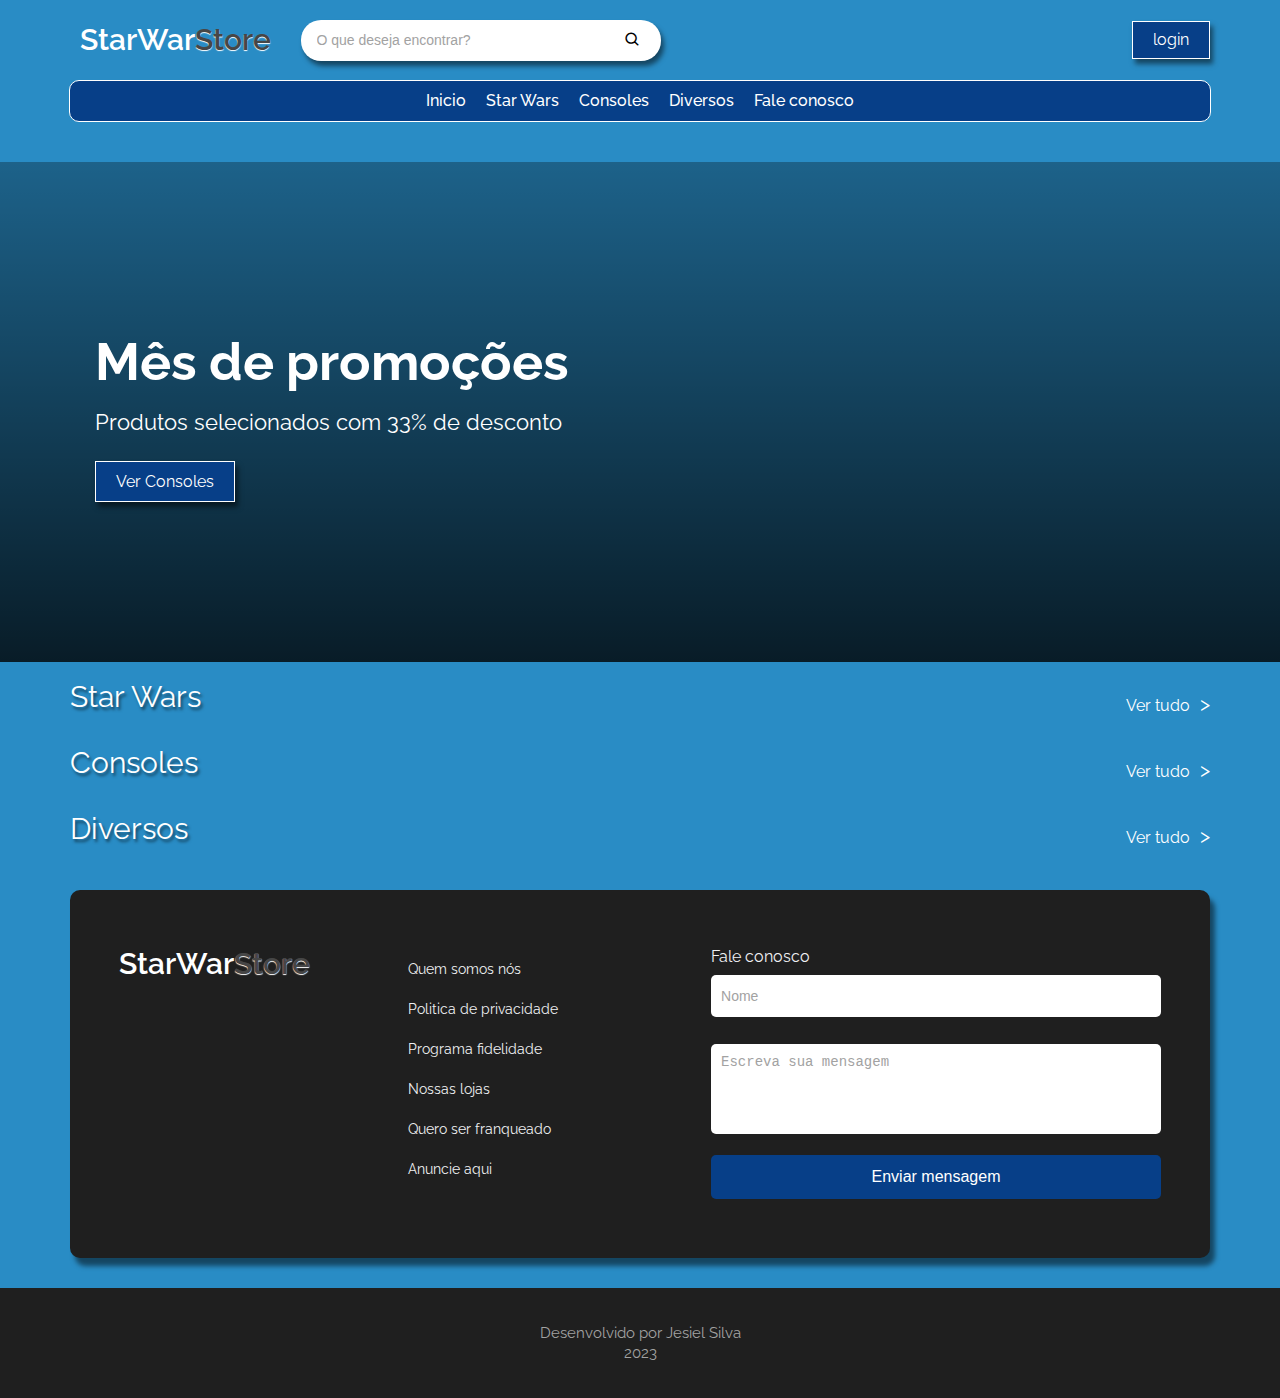
<file: index.html>
<!DOCTYPE html>
<html lang="pt-br">

<head>
  <meta charset="UTF-8">
  <meta name="viewport" content="width=device-width, initial-scale=1.0">
  <link rel="preconnect" href="https://fonts.googleapis.com">
  <link rel="preconnect" href="https://fonts.gstatic.com" crossorigin>
  <link href="https://fonts.googleapis.com/css2?family=Raleway:wght@300;400;500;600;700&display=swap" rel="stylesheet">
  <link href='https://unpkg.com/boxicons@2.1.4/css/boxicons.min.css' rel='stylesheet'>
  <link rel="stylesheet" href="./assets/css/Padrão/reset.css">
  <link rel="stylesheet" href="./assets/css/Padrão/base.css">
  <link rel="stylesheet" href="./assets/css/Cabecalho/cabecalho.css">
  <link rel="stylesheet" href="./assets/css/Cabecalho/logo.css">
  <link rel="stylesheet" href="./assets/css/Cabecalho/buscar.css">
  <link rel="stylesheet" href="./assets/css/Botão-simples/button.css">
  <link rel="stylesheet" href="./assets/css/Cabecalho/menu-nav.css">
  <link rel="stylesheet" href="./assets/css/banner/banner.css">
  <link rel="stylesheet" href="./assets/css/Conteudos-main/conteudos-produtos.css">
  <link rel="stylesheet" href="./assets/css/Fale-conosco/fale-conosco.css">
  <link rel="stylesheet" href="./assets/css/Footer/footer.css">

  <title>StarWarStore</title>
</head>

<body>

  <!-- Header -->
  <header class="container cabecalho" id="inicio">
    <div class="header__left">
      <div class="logo">
        <div class="logo__nome">StarWar<span>Store</span></div>
      </div>
      <div class="buscar">
        <input class="input__buscar" type="text" placeholder="O que deseja encontrar?">
        <a class="btn__buscar" href=""><i class='bx bx-search'></i></a>
      </div>
    </div>
    <a href="./telas/login.html" class="btn login">login</a>
  </header>

  <nav class="menu__nav container">
    <ul>
      <li class="menu__lista"><a href="#inicio">Inicio</a></li>
      <li class="menu__lista"><a href="#starWars">Star Wars</a></li>
      <li class="menu__lista"><a href="#consoles">Consoles</a></li>
      <li class="menu__lista"><a href="#diversos">Diversos</a></li>
      <li class="menu__lista"><a href="#faleConosco">Fale conosco</a></li>
    </ul>
  </nav>


  <section id="section__banner">
    <div class="container">
      <div class="banner__texto">
        <h2>Mês de promoções</h2>
        <p>Produtos selecionados com 33% de desconto</p>
        <a href="#consoles" class="btn">Ver Consoles</a>      
      </div>
    </div>
  </section><!-- banner -->

  <main class="container">

    <section class="conteudos__produtos">
      <div class="titulo__produto" id="starWars">
        <h2 class="titulo">Star Wars</h2>
        <p class="botao__verTudo"><a href="">Ver tudo</a></p>
      </div>
      <div class="section__card" data-starWars>
      </div>

      <div class="titulo__produto">
        <h2 class="titulo" id="consoles">Consoles</h2>
        <p class="botao__verTudo"><a href="">Ver tudo</a></p>
      </div>
      <div class="section__card" data-consoles>
      </div>

      <div class="titulo__produto">
        <h2 class="titulo" id="diversos">Diversos</h2>
        <p class="botao__verTudo"><a href="">Ver tudo</a></p>
      </div>
      <div class="section__card" data-diversos>
      </div>

    </section><!-- conteudos__produtos -->

    <section class="fale__conosco" id="faleConosco">

      <div class="fale__conosco-conteudo">
        <div class="logo">
          <div class="logo__nome">StarWar<span>Store</span></div>
        </div>

        <div class="faleConosco__links">
          <p class="link_texto"><a href="">Quem somos nós</a></p>
          <p class="link_texto"><a href="">Politica de privacidade</a></p>
          <p class="link_texto"><a href="">Programa fidelidade</a></p>
          <p class="link_texto"><a href="">Nossas lojas</a></p>
          <p class="link_texto"><a href="">Quero ser franqueado</a></p>
          <p class="link_texto"><a href="">Anuncie aqui</a></p>
        </div>

        <form class="area__contato" action="" method="post" autocomplete="off">
          <fieldset class="fieldset__contanto">
            <legend class="form__legenda">Fale conosco</legend>
            <input type="text" name="nome" class="input__nome" placeholder="Nome" data-nome>
            <textarea class="textArea__Mensagem" name="textArea__Mensagem" id="mensagem"
              placeholder="Escreva sua mensagem"></textarea>
            <input type="submit" value="Enviar mensagem">
          </fieldset>
        </form>
      </div>
    </section><!-- Fale conosco -->

  </main>

  <footer class="desenvolvedor">
    <div class="footer__texto container">
      <h2>Desenvolvido por Jesiel Silva</h2>
      <p>2023</p>
    </div>
  </footer><!-- Footer -->

  <script type="module" src="/controllers/mostraProdutoHome-controller.js"></script>
</body>

</html>
</file>
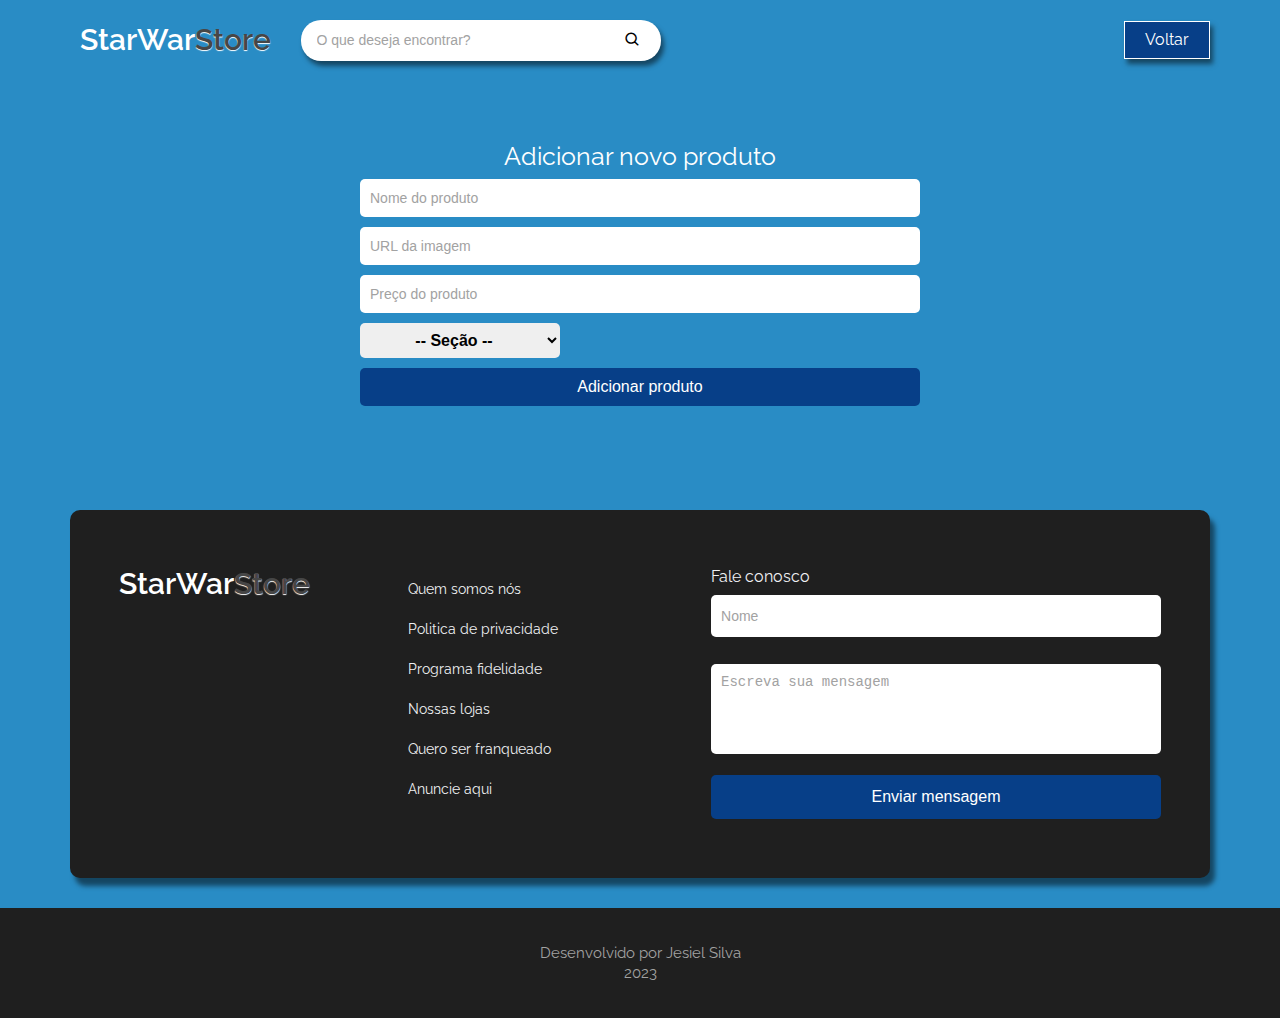
<file: telas/adicionar-Produto.html>
<!DOCTYPE html>
<html lang="pt-br">

<head>
  <meta charset="UTF-8">
  <meta http-equiv="X-UA-Compatible" content="IE=edge">
  <meta name="viewport" content="width=device-width, initial-scale=1.0">
  <link rel="preconnect" href="https://fonts.gstatic.com" crossorigin>
  <link href="https://fonts.googleapis.com/css2?family=Raleway:wght@300;400;500;600;700&display=swap" rel="stylesheet">
  <link href='https://unpkg.com/boxicons@2.1.4/css/boxicons.min.css' rel='stylesheet'>
  <link rel="stylesheet" href="../assets/css/Padrão/reset.css">
  <link rel="stylesheet" href="../assets/css/Padrão/base.css">
  <link rel="stylesheet" href="../assets/css/Cabecalho/cabecalho.css">
  <link rel="stylesheet" href="../assets/css/Cabecalho/logo.css">
  <link rel="stylesheet" href="../assets/css/Cabecalho/buscar.css">
  <link rel="stylesheet" href="../assets/css/Cabecalho/media.css">
  <link rel="stylesheet" href="../assets/css/Botão-simples/button.css">
  <link rel="stylesheet" href="../assets/css/Adicionar-produto/adicionar-produto.css">
  <link rel="stylesheet" href="../assets/css/Fale-conosco/fale-conosco.css">
  <link rel="stylesheet" href="../assets/css/Footer/footer.css">
  <title>Adicionar Produtos</title>
</head>

<body>
  <!-- Header -->
  <header class="container produto-header" id="inicio">
    <div class="produto__header-left">
      <div class="logo">
        <div class="logo__nome">StarWar<span>Store</span></div>
      </div>
      <div class="buscar">
        <input class="input__buscar" type="text" placeholder="O que deseja encontrar?">
        <a class="btn__buscar" href=""><i class='bx bx-search'></i></a>
      </div>
    </div>
    <a href="../telas/todos-produtos.html" class="btn voltar" data-btnVoltar>Voltar</a>
  </header>

  <main class="container adicionar__produto--container">

    <section class="form__produto--conteudo">
      <form class="formulario" data-form_addProduto>
        <h3>Adicionar novo produto</h3>
        <fieldset>
          <input type="text" placeholder="Nome do produto" data-nome>
          <input type="text" placeholder="URL da imagem" data-imagemURL>
          <input type="text" placeholder="Preço do produto" data-preco>
          <select name="section" id="section" data-section>
            <option value="">-- Seção --</option>
            <option value="StarWars">StarWars</option>
            <option value="Consoles">Consoles</option>
            <option value="Diversos">Diversos</option>
          </select>
          <input type="submit" class="botao__adicionar--Produto" value="Adicionar produto"
            data-botao_addProduto></input>
        </fieldset>
      </form>
    </section>

    <section class="fale__conosco" id="faleConosco">
      <div class="fale__conosco-conteudo">
        <div class="logo">
          <div class="logo__nome">StarWar<span>Store</span></div>
        </div>

        <div class="faleConosco__links">
          <p class="link_texto"><a href="">Quem somos nós</a></p>
          <p class="link_texto"><a href="">Politica de privacidade</a></p>
          <p class="link_texto"><a href="">Programa fidelidade</a></p>
          <p class="link_texto"><a href="">Nossas lojas</a></p>
          <p class="link_texto"><a href="">Quero ser franqueado</a></p>
          <p class="link_texto"><a href="">Anuncie aqui</a></p>
        </div>

        <form class="area__contato" action="" method="post" autocomplete="off">
          <fieldset class="fieldset__contanto">
            <legend class="form__legenda">Fale conosco</legend>
            <input type="text" name="nome" class="input__nome" placeholder="Nome" data-nome>
            <textarea class="textArea__Mensagem" name="textArea__Mensagem" id="mensagem"
              placeholder="Escreva sua mensagem"></textarea>
            <input type="submit" value="Enviar mensagem">
          </fieldset>
        </form>
      </div>
    </section><!-- Fale conosco -->
  </main>

  <footer class="desenvolvedor">
    <div class="footer__texto container">
      <h2>Desenvolvido por Jesiel Silva</h2>
      <p>2023</p>
    </div>
  </footer><!-- Footer -->

  <script type="module" src="/controllers/adicionaProduto-controller.js"></script>
</body>

</html>
</file>
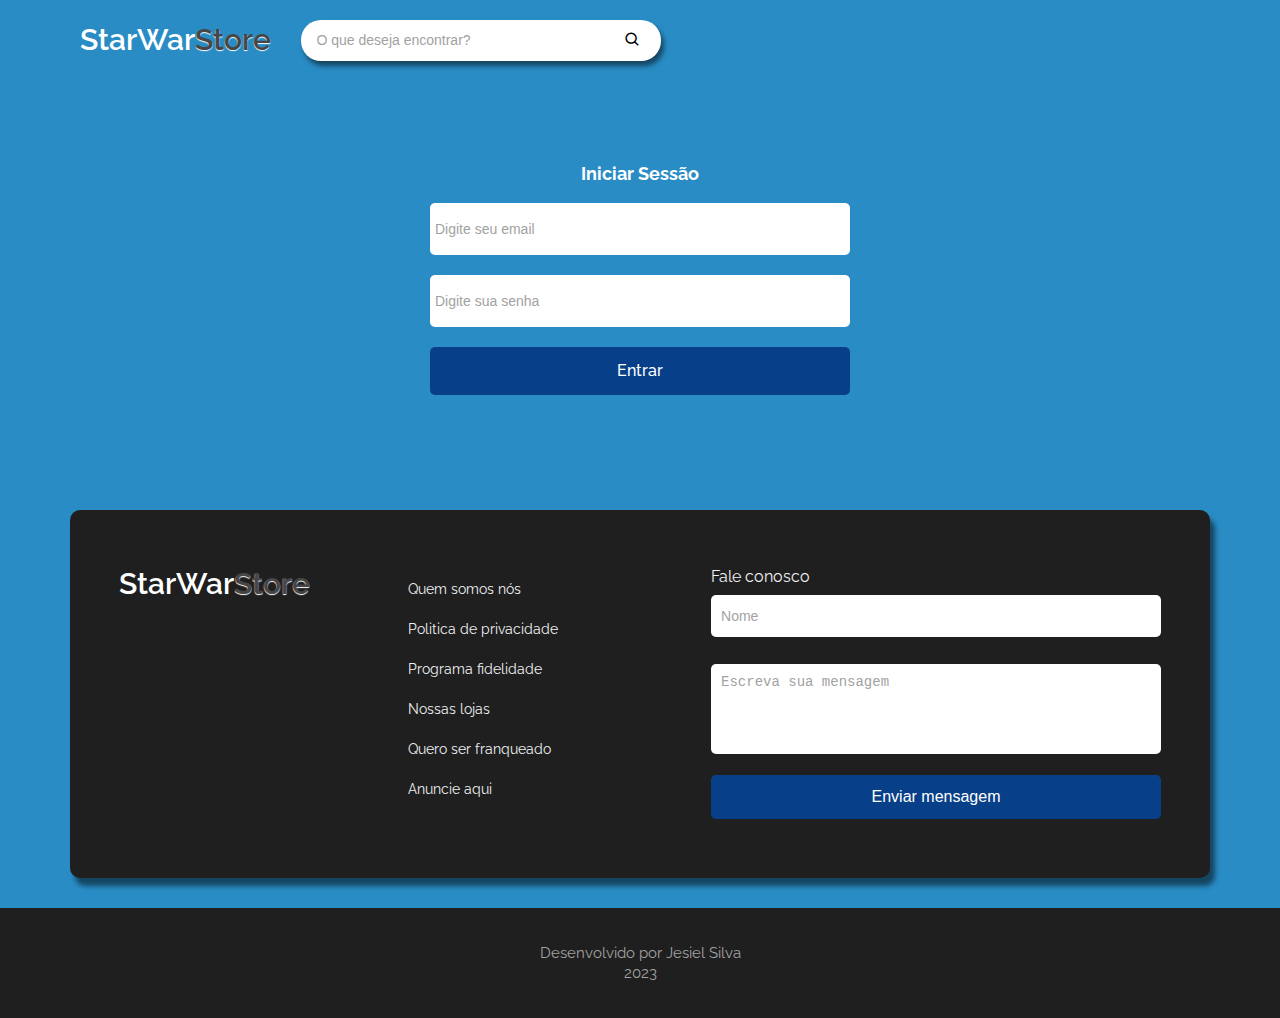
<file: telas/login.html>
<!DOCTYPE html>
<html lang="pt-br">

<head>
  <meta charset="UTF-8">
  <meta http-equiv="X-UA-Compatible" content="IE=edge">
  <meta name="viewport" content="width=device-width, initial-scale=1.0">
  <link rel="preconnect" href="https://fonts.gstatic.com" crossorigin>
  <link href="https://fonts.googleapis.com/css2?family=Raleway:wght@300;400;500;600;700&display=swap" rel="stylesheet">
  <link href='https://unpkg.com/boxicons@2.1.4/css/boxicons.min.css' rel='stylesheet'>
  <link rel="stylesheet" href="../assets/css/Padrão/reset.css">
  <link rel="stylesheet" href="../assets/css/Padrão/base.css">
  <link rel="stylesheet" href="../assets/css/Cabecalho/cabecalho.css">
  <link rel="stylesheet" href="../assets/css/Cabecalho/logo.css">
  <link rel="stylesheet" href="../assets/css/Cabecalho/buscar.css">
  <link rel="stylesheet" href="../assets/css/Cabecalho/media.css">
  <link rel="stylesheet" href="../assets/css/Login/login.css">
  <link rel="stylesheet" href="../assets/css/Tela-login/login.css">
  <link rel="stylesheet" href="../assets/css/Fale-conosco/fale-conosco.css">
  <link rel="stylesheet" href="../assets/css/Footer/footer.css">
  <title>Login</title>
</head>

<body>
  <!-- Header -->
  <header class="container cabecalho media" id="inicio">
    <div class="header__left">
      <div class="logo">
        <div class="logo__nome">StarWar<span>Store</span></div>
      </div>
      <div class="buscar">
        <input class="input__buscar" type="text" placeholder="O que deseja encontrar?">
        <a class="btn__buscar" href=""><i class='bx bx-search'></i></a>
      </div>
    </div>
  </header>

  <main class="container main__login--container">

    <section class="form__login">
      <form class="formulario">
        <h3>Iniciar Sessão</h3>
        <fieldset>
          <input type="email" placeholder="Digite seu email" data-email required>
          <span class="span__erro" data-spanErroEmail></span>
          <input type="password" placeholder="Digite sua senha" data-senha required>
          <span class="span__erro" data-spanErroSenha></span>
          <a href="" data-btnEntrar>Entrar</a>
        </fieldset>
      </form>
    </section>

    <section class="fale__conosco" id="faleConosco">
      <div class="fale__conosco-conteudo">
        <div class="logo">
          <div class="logo__nome">StarWar<span>Store</span></div>
        </div>

        <div class="faleConosco__links">
          <p class="link_texto"><a href="">Quem somos nós</a></p>
          <p class="link_texto"><a href="">Politica de privacidade</a></p>
          <p class="link_texto"><a href="">Programa fidelidade</a></p>
          <p class="link_texto"><a href="">Nossas lojas</a></p>
          <p class="link_texto"><a href="">Quero ser franqueado</a></p>
          <p class="link_texto"><a href="">Anuncie aqui</a></p>
        </div>

        <form class="area__contato" action="" method="post" autocomplete="off">
          <fieldset class="fieldset__contanto">
            <legend class="form__legenda">Fale conosco</legend>
            <input type="text" name="nome" class="input__nome" placeholder="Nome" data-nome>
            <textarea class="textArea__Mensagem" name="textArea__Mensagem" id="mensagem"
              placeholder="Escreva sua mensagem"></textarea>
            <input type="submit" value="Enviar mensagem">
          </fieldset>
        </form>
      </div>
    </section><!-- Fale conosco -->
  </main>

  <footer class="desenvolvedor">
    <div class="footer__texto container">
      <h2>Desenvolvido por Jesiel Silva</h2>
      <p>2023</p>
    </div>
  </footer><!-- Footer -->

  <script src="../controllers/valida-login.js"></script>
</body>

</html>
</file>
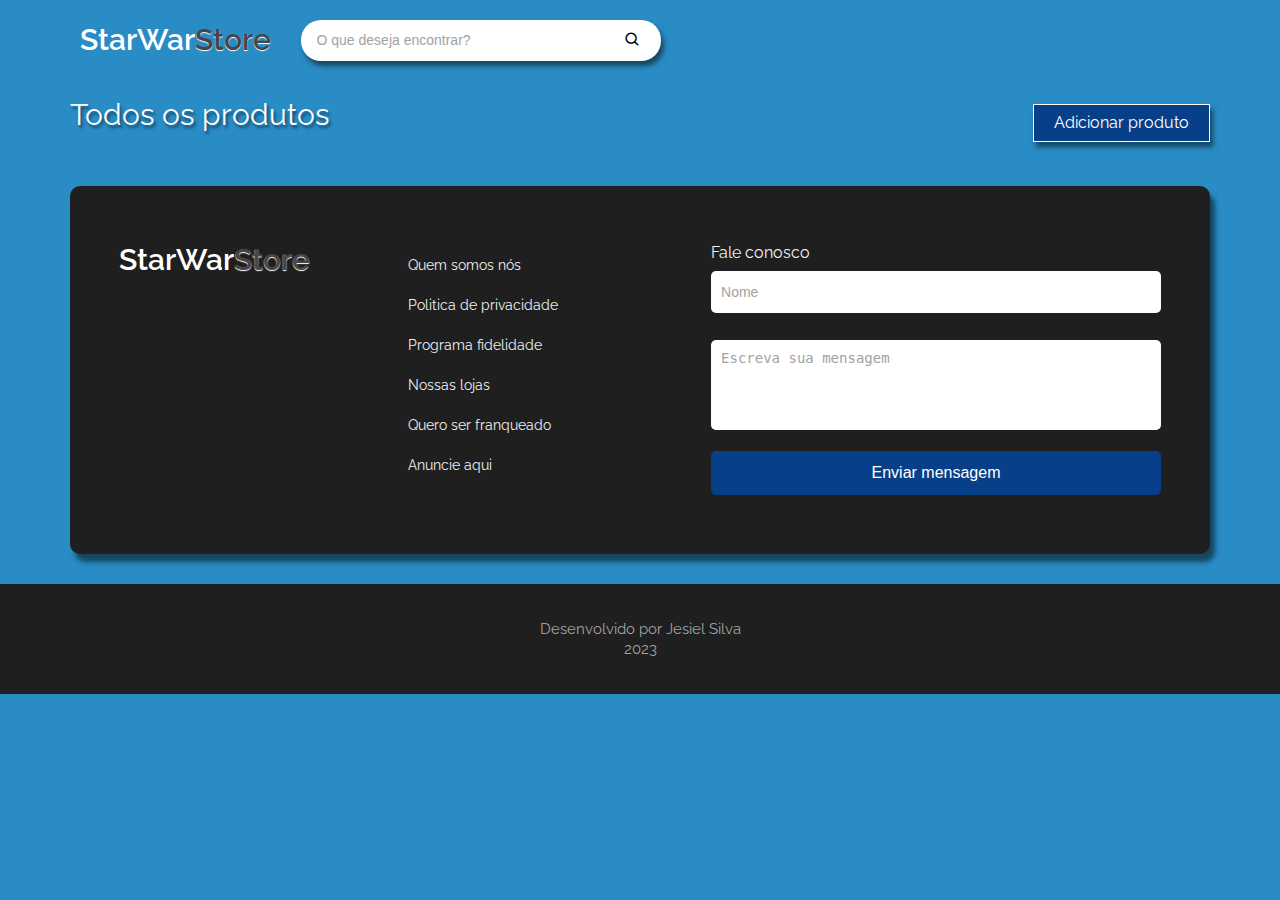
<file: telas/todos-produtos.html>
<!DOCTYPE html>
<html lang="pt-br">

<head>
  <meta charset="UTF-8">
  <meta http-equiv="X-UA-Compatible" content="IE=edge">
  <meta name="viewport" content="width=device-width, initial-scale=1.0">
  <link rel="preconnect" href="https://fonts.gstatic.com" crossorigin>
  <link href="https://fonts.googleapis.com/css2?family=Raleway:wght@300;400;500;600;700&display=swap" rel="stylesheet">
  <link href='https://unpkg.com/boxicons@2.1.4/css/boxicons.min.css' rel='stylesheet'>
  <link rel="stylesheet" href="../assets/css/Padrão/reset.css">
  <link rel="stylesheet" href="../assets/css/Padrão/base.css">
  <link rel="stylesheet" href="../assets/css/Cabecalho/cabecalho.css">
  <link rel="stylesheet" href="../assets/css/Cabecalho/logo.css">
  <link rel="stylesheet" href="../assets/css/Cabecalho/buscar.css">
  <link rel="stylesheet" href="../assets/css/Cabecalho/media.css">
  <link rel="stylesheet" href="../assets/css/Botão-simples/button.css">
  <link rel="stylesheet" href="../assets/css/Conteudos-main/conteudos-produtos.css">
  <link rel="stylesheet" href="../assets/css/Todos-produtos/todos-produtos.css">
  <link rel="stylesheet" href="../assets/css/Fale-conosco/fale-conosco.css">
  <link rel="stylesheet" href="../assets/css/Footer/footer.css">
  <title>Todos os Produtos</title>
</head>

<body>
  <!-- Header -->
  <header class="container cabecalho media">
    <div class="header__left">
      <div class="logo">
        <div class="logo__nome">StarWar<span>Store</span></div>
      </div>
      <div class="buscar">
        <input class="input__buscar" type="text" data-inputSearch placeholder="O que deseja encontrar?">
        <a class="btn__buscar" data-btnSearch href=""><i class='bx bx-search'></i></a>
      </div>
    </div>
  </header>

  <main class="container">

    <section class="conteudos__produtos">
      <div class="titulo__produto">
        <h2 class="titulo">Todos os produtos</h2>
        <a class="btn" href="../telas/adicionar-Produto.html">Adicionar produto</a>
      </div>

      <div class="section__card" data-todos_produtos>
      </div>
    </section>


    <section class="fale__conosco">
      <div class="fale__conosco-conteudo">
        <div class="logo">
          <div class="logo__nome">StarWar<span>Store</span></div>
        </div>

        <div class="faleConosco__links">
          <p class="link_texto"><a href="">Quem somos nós</a></p>
          <p class="link_texto"><a href="">Politica de privacidade</a></p>
          <p class="link_texto"><a href="">Programa fidelidade</a></p>
          <p class="link_texto"><a href="">Nossas lojas</a></p>
          <p class="link_texto"><a href="">Quero ser franqueado</a></p>
          <p class="link_texto"><a href="">Anuncie aqui</a></p>
        </div>

        <form class="area__contato" action="" method="post" autocomplete="off">
          <fieldset class="fieldset__contanto">
            <legend class="form__legenda">Fale conosco</legend>
            <input type="text" name="nome" class="input__nome" placeholder="Nome" data-nome>
            <textarea class="textArea__Mensagem" name="textArea__Mensagem" id="mensagem"
              placeholder="Escreva sua mensagem"></textarea>
            <input type="submit" value="Enviar mensagem">
          </fieldset>
        </form>
      </div>
    </section><!-- Fale conosco -->
  </main>

  <footer class="desenvolvedor">
    <div class="footer__texto container">
      <h2>Desenvolvido por Jesiel Silva</h2>
      <p>2023</p>
    </div>
  </footer><!-- Footer -->

  <script type="module" src="/controllers/listaProdutos-controler.js"></script>
</body>

</html>
</file>
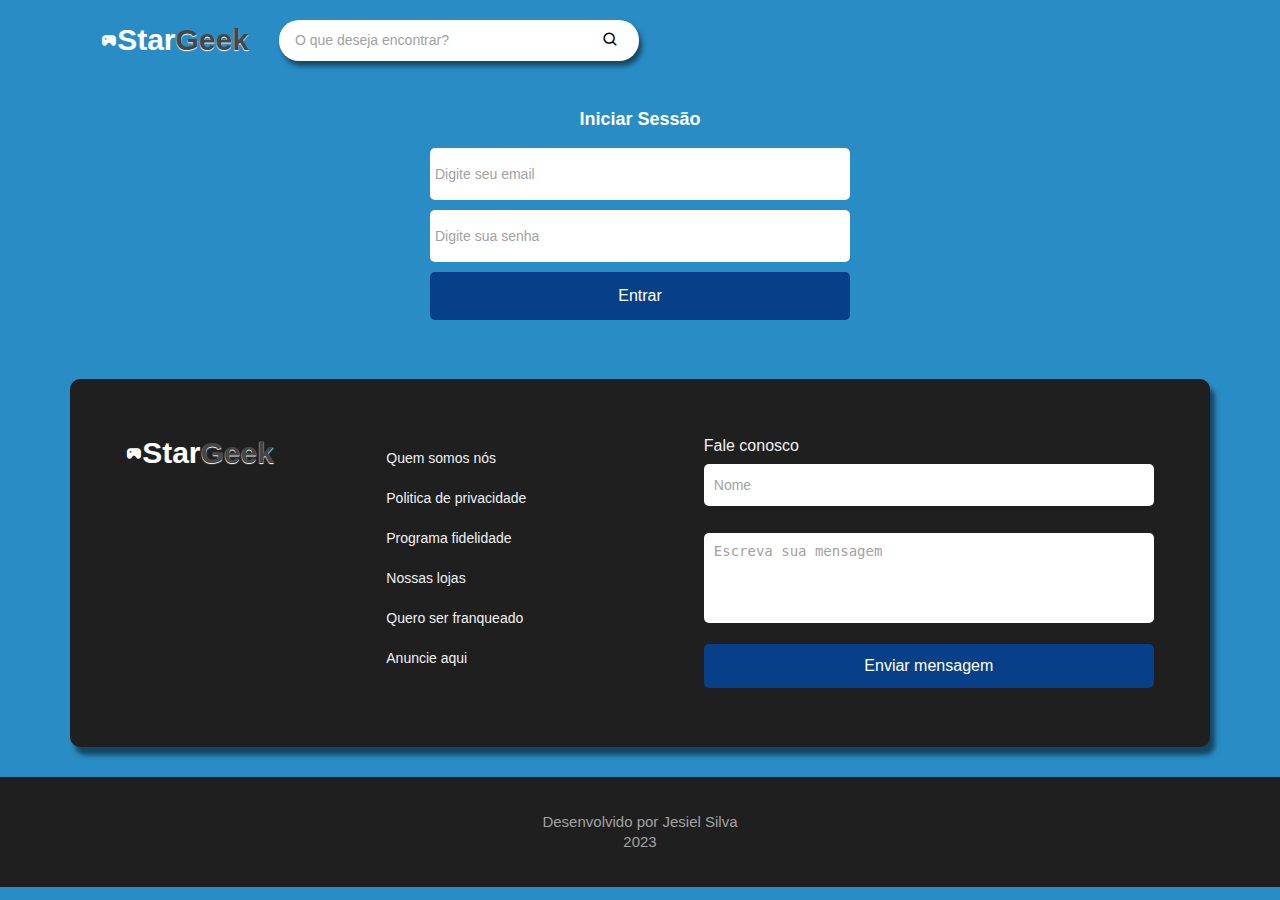
<file: Views/login.html>
<!DOCTYPE html>
<html lang="pt-br">

<head>
  <meta charset="UTF-8">
  <meta http-equiv="X-UA-Compatible" content="IE=edge">
  <meta name="viewport" content="width=device-width, initial-scale=1.0">
  <link href='https://unpkg.com/boxicons@2.1.4/css/boxicons.min.css' rel='stylesheet'>
  <link rel="stylesheet" href="../assets/css/Padrão/reset.css">
  <link rel="stylesheet" href="../assets/css/Padrão/base.css">
  <link rel="stylesheet" href="../assets/css/Cabecalho/cabecalho.css">
  <link rel="stylesheet" href="../assets/css/Cabecalho/logo.css">
  <link rel="stylesheet" href="../assets/css/Cabecalho/buscar.css">
  <link rel="stylesheet" href="../assets/css/Cabecalho/media.css">
  <link rel="stylesheet" href="../assets/css/Tela-login/login.css">
  <link rel="stylesheet" href="../assets/css/Fale-conosco/fale-conosco.css">
  <link rel="stylesheet" href="../assets/css/Footer/footer.css">
  <title>Login</title>
</head>

<body>
  <!-- Header -->
  <header class="container cabecalho media" id="inicio">
    <div class="header__left">
      <div class="logo">
        <i class='bx bxs-joystick'></i>
        <div class="logo__nome">Star<span>Geek</span></div>
      </div>
      <div class="buscar">
        <input class="input__buscar" type="text" placeholder="O que deseja encontrar?">
        <a class="btn__buscar" href=""><i class='bx bx-search'></i></a>
      </div>
    </div>
  </header>

  <main class="container main__login">

    <section class="form__login">
      <form class="formulario">
        <h3>Iniciar Sessão</h3>
        <fieldset>
          <input type="email" placeholder="Digite seu email">
          <input type="password" placeholder="Digite sua senha">
          <a href="">Entrar</a>
        </fieldset>
      </form>
    </section>

    <section class="fale__conosco" id="faleConosco">
      <div class="fale__conosco-conteudo">
        <div class="logo">
          <i class='bx bxs-joystick'></i>
          <div class="logo__nome">Star<span>Geek</span></div>
        </div>

        <div class="faleConosco__links">
          <p class="link_texto"><a href="">Quem somos nós</a></p>
          <p class="link_texto"><a href="">Politica de privacidade</a></p>
          <p class="link_texto"><a href="">Programa fidelidade</a></p>
          <p class="link_texto"><a href="">Nossas lojas</a></p>
          <p class="link_texto"><a href="">Quero ser franqueado</a></p>
          <p class="link_texto"><a href="">Anuncie aqui</a></p>
        </div>

        <form class="area__contato" action="" method="post" autocomplete="off">
          <fieldset class="fieldset__contanto">
            <legend class="form__legenda">Fale conosco</legend>
            <input type="text" name="nome" class="input__nome" placeholder="Nome" data-nome>
            <textarea class="textArea__Mensagem" name="textArea__Mensagem" id="mensagem"
              placeholder="Escreva sua mensagem"></textarea>
            <input type="submit" value="Enviar mensagem">
          </fieldset>
        </form>
      </div>
    </section><!-- Fale conosco -->
  </main>

  <footer class="desenvolvedor">
    <div class="footer__texto container">
      <h2>Desenvolvido por Jesiel Silva</h2>
      <p>2023</p>
    </div>
  </footer><!-- Footer -->

</body>

</html>
</file>
<file: assets/css/Padrão/base.css>
:root {
    --color-white: #fff;
    --color-black:   #464646;
    --color-black2:   #1f1f1f;
    --color-red:   #f85b5b;
    --color-blue: #458be7;
    --color-blue_claro: #298cc5;
    --color-blue_claro2: #93cff2;
    --color-blue_escuro: #073f88;
    --color-blue2: #0c63cd;
    --color-gray: #A2A2A2;
    --white-secundary: #f0f1f3;
}

.container {
    width: 96%;
    max-width: 1140px;
    margin: 0 auto;    
}

html,
body{
    font-size: 62.5%;
    height: 100vh;
    font-family: 'Raleway', sans-serif;
    background-color: var(--color-blue_claro);
    scroll-behavior: smooth;
}

@media (max-width: 868px) {
    html{
        font-size: 50%;
    }
}
</file>
<file: assets/css/Cabecalho/cabecalho.css>
.cabecalho {
    display: flex;
    justify-content: space-between;
    align-items: center;
    height: 8rem;
}

.header__left {
    width: 60rem;
    display: flex;
    align-items: center;
    justify-content: center;
}

@media(max-width:768px) {
    .cabecalho {
        margin-bottom: 4rem;
        justify-content: center;
    }

    .header__left {
        flex-direction: column;
        gap: 1.5rem;
        margin-top: 1rem;
    }
}

@media(max-width:425px ),(max-width:375px) {
    .cabecalho {
        height: 100vh;
        background-color: var(--color-black2);
        flex-direction: column;
    }

    .header__left {
        width: 100%;
        height: 35%;
        margin: 0;
        padding: 0;
    }

    .login {
        width:auto;
        position: absolute;
        top: 55%;
    }
}
</file>
<file: assets/css/Cabecalho/logo.css>
.logo{
    width: auto;
}

.logo{
    display: flex;
    align-items: center;
}
.logo__nome,
.logo i{
    font-size: 3rem;
    color: var(--color-white);    
    font-weight: 600;
}

.logo i{
    font-size: 1.6rem;
}

.logo__nome span{
    color: var(--color-black);
    text-shadow: 0px 1px 1px #fff;
}

@media(max-width:425px ),(max-width:375px) {
    .logo{ 
        width: 100%;
        justify-content: center;
    }
}
</file>
<file: assets/css/Cabecalho/buscar.css>
.buscar{
    display: flex;
    align-items: center;
    width: 39rem;
    height: 2.5rem;
    position: relative;
}

.input__buscar{
    width: 100%;
    height: 100%;
    border-radius: 20px;
    border: none;
    background-color: var(--color-white);
    box-shadow: 3px 5px 5px #00000080;
    margin-left: 3rem;
    outline: none;
    padding: 8px 16px 8px 16px;
    position: relative;
}

::placeholder{
    font-size: 1.4rem;
    color: var(--color-gray);
}

.btn__buscar{
    position: absolute;
    right: 20px;
    font-size: 1.7rem;
    color: var(--color-placeholder);
}
</file>
<file: assets/css/Botão-simples/button.css>
.btn {
    border: 1px solid var(--color-white);
    color: var(--color-white);
    font-size: 1.6rem;
    padding: 1rem 2rem;
    background-color: var(--color-blue_escuro);
    box-shadow: 3px 5px 5px #00000080;
    transition: all 0.2s ease-in;
}

.btn:hover {
    border-radius: 1rem;
    background-color: transparent;
    border: 1px solid var(--color-white);
}

@media(max-width:425px ),(max-width:375px) {
    .btn {
        font-size: 1.8rem;
    }
}
</file>
<file: assets/css/Cabecalho/menu-nav.css>
.menu__nav {
    width: 100%;
    height: 4rem;
    display: flex;
    border: 1px solid #fff;
    border-radius: 10px;
    background-color: var(--color-blue_escuro);
    margin-bottom: 4rem;
}

.menu__nav ul {
    width: 100%;
    
    display: flex;
    justify-content: center;
    align-items: center;
    
    gap: 20px;
}

.menu__lista a{
    font-size: 1.6rem;
    color: var(--color-white);
    font-weight: 500;
    transition: all 0.3s;
}

.menu__lista a:hover{
    color: var(--color-blue_claro);
}

@media(max-width: 768px) {
    .menu__nav {
        display: flex;        
    }
}

@media(max-width:425px ),(max-width:375px) {
    .menu__nav {
        position: absolute;
        top: 26%;
        height: 30%;
        border: none;
        background-color: transparent;
    }

    .menu__nav ul {
        flex-direction: column;
        text-transform: uppercase;
    }

}
</file>
<file: assets/css/banner/banner.css>
#section__banner{
    background-image: linear-gradient(to bottom, rgba(0, 0, 0, 0.3), rgba(0, 0, 0, 0.8)), url("https://images.squarespace-cdn.com/content/v1/51b3dc8ee4b051b96ceb10de/1590614175274-FI9OISTVM0M7DAGY0553/image-asset.png");      
    background-size: cover;
    background-position: center; 
    background-repeat: no-repeat;
    display: flex;    
    height: 50rem;
}

.banner__texto {    
    margin-top: 15rem;
    line-height: 10rem;
    padding-left: 2.5rem;
}

.banner__texto h2 {
    font-size: 5.2rem;
    color: var(--color-white);
    font-weight: 700;
}

.banner__texto p {
    font-size: 2.2rem;
    color: var(--color-white);
}

@media(max-width:768px) {
    .banner {
        margin-top: 2rem;
    }
}

@media(max-width:425px ),(max-width:375px) {    

    .banner__texto {
        text-align: center;
        margin-top: 8rem;
        padding: 0;
    }

    .banner__texto h2 {
        font-size: 3.5rem;
    }

    .banner__texto p {
        font-size: 2rem;
    }
}
</file>
<file: assets/css/Conteudos-main/conteudos-produtos.css>
.conteudos__produtos {
    display: flex;
    flex-direction: column;
}

.titulo__produto {
    display: flex;
    align-items: center;
    justify-content: space-between;
    padding-top: 2rem;
}

.titulo {
    font-size: 3rem;
    color: var(--color-white);
    text-shadow: 2px 3px 3px #00000080;
    margin-bottom: 16px;
}

.botao__verTudo a {
    font-size: 1.6rem;
    color: var(--color-white);
    transition-duration: 0.3s;
}

.botao__verTudo a:hover {
    color: var(--color-blue_claro2);
}

.botao__verTudo a::after {
    content: '>';
    font-size: 2rem;
    margin-left: 10px;
}

.section__card {    
    display: grid;
    grid-template-columns: repeat(auto-fit, minmax(220px, 1fr));  
    gap: 1.3rem;
}

.card {  
    background-color: var(--color-white);
    border-radius: 10px;
    border: 1px solid var(--color-black);
    box-shadow: 5px 8px 5px #00000080;   
    display: flex;     
    flex-direction: column;
    align-items: center;  
    padding: 1rem;
    position: relative;
}

.card:hover {
    transform: scale(1.03);
    z-index: 10;
}

.card img {
    width: 15rem;
    height: 15rem; 
    margin-bottom: 2rem;
    transition-duration: 0.5s;
}


.card__nome,
.preco {
    font-size: 1.6rem;
    color: var(--color-black);
    line-height: 2.8rem;
}

.preco,
.ver__produto {
    font-weight: 600;
}

.ver__produto {
    font-size: 1.8rem;
    padding-top: 1rem;
    color: var(--color-blue_escuro);
}
</file>
<file: assets/css/Fale-conosco/fale-conosco.css>
.fale__conosco {
    background-color: var(--color-black2);
    border-radius: 10px;
    box-shadow: 5px 8px 5px #00000080;
    display: flex;
    align-items: center;
    width: 100%;
    height: 36.8rem;
    margin: 3rem 0;
}

.fale__conosco-conteudo {
    width: 100%;
    height: 25rem;
    display: flex;
    justify-content: space-around;
}

.fale__conosco-conteudo .logo {
    align-self: self-start;
}

.faleConosco__links {
    width: 18%;
    height: 100%;
}

.faleConosco__links a {
    color: var(--white-secundary);
    font-size: 1.4rem;
    line-height: 4rem;
    transition: all 0.3s;
}

.faleConosco__links a:hover {
    color: var(--color-gray);
}

.area__contato {
    width: 450px;
}

.fieldset__contanto {
    height: 100%;
    display: flex;
    justify-content: space-between;
    flex-direction: column;
}

.form__legenda {
    font-size: 1.6rem;
    margin-bottom: 10px;
    color: var(--white-secundary);
}

.input__nome {
    border: none;
    border-radius: 5px;
    height: 4rem;
    font-size: 1.6rem;
    font-weight: 500;
    outline: none;
    padding-left: 10px;
}


.textArea__Mensagem {
    border: none;
    border-radius: 5px;
    font-size: 1.6rem;
    margin-top: 1.6rem;
    height: 7rem;
    padding: 10px;
    outline: none;
    resize: none;
}

input[type=submit] {
    background-color: var(--color-blue_escuro);
    border: none;
    border-radius: 5px;
    margin-top: 10px;
    color: var(--color-white);
    cursor: pointer;
    font-size: 1.6rem;
    padding: 13px;
    transition-duration: 0.3s;
}

input[type=submit]:hover {
    background-color: var(--color-white);
    color: var(--color-black);
}

@media (max-width: 1085px) {
    .area__contato {
        width: 50%;
    }

    .fale__conosco-conteudo {
        height: auto;
    }

    .faleConosco__links {
        width: auto;
    }
}

@media (max-width:425px ),(max-width:375px) {
    .fale__conosco {
        height: auto;
        padding: 2rem 0 2rem 0;
    }

    .fale__conosco-conteudo {
        flex-direction: column;
        align-items: center;
    }

    .faleConosco__links{
        width: 100%;
        text-align: center;
    }

    .area__contato {
        width: 100%;        
    }

    .fieldset__contanto {
        padding: 0 2rem;
    }
}
</file>
<file: assets/css/Footer/footer.css>
.desenvolvedor{
    width: 100%;
    height: 11rem;
    background-color: var(--color-black2);
}

.footer__texto{
    display: flex;
    flex-direction: column;
    align-items: center;
    justify-content: center;
    height: 100%;
}

.footer__texto h2, p {
    color: var(--color-gray);
    font-size: 1.5rem;
    line-height: 2rem;
}
</file>
<file: assets/css/Cabecalho/media.css>
@media(max-width: 375px) {
    .media {
        height: 15%;
        padding-top: 25px;
        border-radius: 0 0 10px 10px;
    }
}
</file>
<file: assets/css/Adicionar-produto/adicionar-produto.css>
.produto-header{
    display: flex;
    justify-content: space-between;
    align-items: center;
    height: 8rem;
}

.produto__header-left {
    width: 60rem;
    display: flex;
    align-items: center;
    justify-content: center;
}

.form__produto--conteudo {

    display: flex;
    justify-content: center;
    align-items: center;
    height: 40rem;

    
}

.formulario {
    display: flex;
    align-items: center;
    justify-content: center;
    flex-direction: column;
}

.formulario h3 {
    font-size: 2.5rem;
    color: var(--color-white);
    margin-bottom: 10px;
}

.formulario fieldset {
    display: flex;
    flex-direction: column;
    width: 56rem;
}

.formulario fieldset input {
    font-size: 1.6rem;
    border-radius: 5px;
    padding: 1rem;
    margin-bottom: 1rem;
    border: none;
    outline: none;
}

.formulario fieldset select {
    border: none;
    border-radius: 5px;
    font-size: 1.6rem;
    font-weight: 600;
    width: 20rem;
    text-align: center;
    padding: 0.8rem;
    outline: none;
}

.botao__adicionar--Produto {
    border-radius: 5px;
    color: var(--color-white);
    font-size: 1.6rem;
    text-align: center;
    margin-top: 10px;
    padding: 1.6rem;
    background-color: var(--color-blue_escuro);
    transition: all 0.3s;
}

.botao__adicionar--Produto:hover {
    background-color: var(--color-blue);
}

@media(max-width:768px ) {
    
}

@media(max-width:425px ),(max-width:375px) {
    .produto-header {
        flex-direction: column;
    }

    .produto__header-left {
        flex-direction: column;
        padding: 1.8rem;
    }

    .produto__header-left .buscar {
        margin-top: 2rem;
    }

    .formulario {
        width: 100%;
        margin-top: 10rem;
    }

    .formulario fieldset {
        width: 100%;
    }
    
}
</file>
<file: assets/css/Login/login.css>
.form__login{
    display: flex;
    align-items: center;
    margin: 0;
    height: 40rem;
}

@media(max-width:768px) {
    .form__login{
        margin-top: 2rem;
    }
}

@media(max-width:425px ),(max-width:375px) {
    .cabecalho {
        height: auto;
        background-color: transparent;
        margin-top: 2rem;
    }
}
</file>
<file: assets/css/Tela-login/login.css>
.main__login {
    display: flex;
    flex-direction: column;
}

.form__login {
    display: flex;
    justify-content: center;

}

.formulario {
    width: 42rem;
    height: 26.9rem;
    display: flex;
    flex-direction: column;
    align-items: center;
    justify-content: center;
}

.formulario h3 {
    font-size: 1.8rem;
    margin-bottom: 2rem;
    color: var(--color-white);
    font-weight: 700;
}

.formulario fieldset {
    width: 100%;
    display: flex;
    flex-direction: column;
    gap: 10px;
}

.formulario fieldset input {
    border-radius: 5px;
    border: none;
    height: 5rem;
    outline: none;
    font-size: 1.6rem;
    font-weight: 500;
    padding-left: 5px;
}

.formulario fieldset a {
    color: var(--color-white);
    font-size: 1.6rem;
    font-weight: 500;
    border-radius: 5px;
    text-align: center;
    padding: 1.6rem;
    background-color: var(--color-blue_escuro);
    transition: all 0.3s;
}

.formulario fieldset a:hover {
    background-color: var(--color-white);
    color: var(--color-black);
}

.span__erro {
    color: var(--color-red);
    font-size: 1.5rem;
    font-weight: 600;
}
</file>
<file: assets/css/Todos-produtos/todos-produtos.css>
.produtos {
    display: flex;
    flex-direction: column;
}

.titulo__produto {
    margin-bottom: 1rem;
}

.edit-del{    
    position: absolute;
    right: 0;
    margin: 5px;
}

.edit, .del {
    font-size: 1rem;
    font-weight: 600;
    color: var(--color-white);
    cursor: pointer;
    background-color: var(--color-blue_claro);
    border: none;
    border-radius: 5px;
    outline: none;
    padding: 5px; 
    margin-right: 5px;  
}

.del:hover {
    background-color: var(--color-blue_escuro);
}

.edit:hover {
    background-color: var(--color-blue_escuro);
}

@media(max-width:425px ),(max-width:375px) {
    .cabecalho {
        height: auto;
        background-color: transparent;
        margin-top: 2rem;
    }

    
}
</file>
